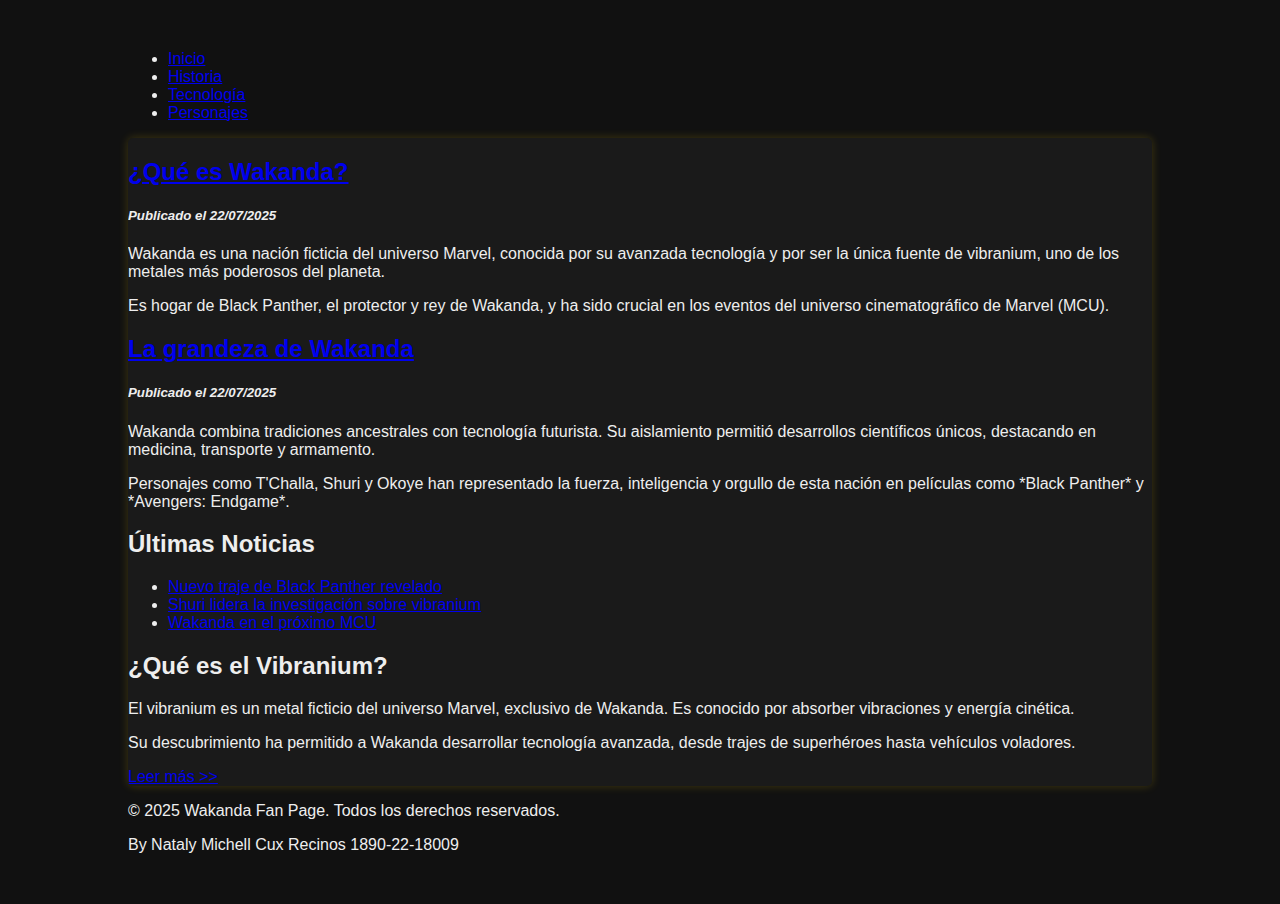
<file: view/index.html>
<!DOCTYPE html>
<html lang="en">
<head>
    <meta charset="UTF-8">
    <meta name="viewport" content="width=device-width, initial-scale=1.0">
    <title>Wakanda Fan Page</title>
    <link rel="stylesheet" href="/content/estilos1.css">
    <meta name="description" content="Página dedicada a Wakanda, la nación ficticia del universo Marvel.">
    <meta name="keywords" content="Wakanda, Black Panther, Marvel, T'Challa, Shuri, Vibranium, MCU">
</head>

<body class="body">

    <header class="pageHeader">
        <nav>
            <ul>
                <li class="active"><a href="#">Inicio</a></li>
                <li><a href="#">Historia</a></li>
                <li><a href="#">Tecnología</a></li>
                <li><a href="#">Personajes</a></li>

            </ul>
        </nav>
    </header>

    
    <div class="Main">
        <div class="content">

            <article class="Top">
                <header>
                    <h2><a href="#">¿Qué es Wakanda?</a></h2>
                </header>

                <footer>
                    <h5><i>Publicado el 22/07/2025</i></h5>
                </footer>

                <content>
                    <p>Wakanda es una nación ficticia del universo Marvel, conocida por su avanzada tecnología y por ser la única fuente de vibranium, uno de los metales más poderosos del planeta.</p>
                    <p>Es hogar de Black Panther, el protector y rey de Wakanda, y ha sido crucial en los eventos del universo cinematográfico de Marvel (MCU).</p>
                </content>
            </article>

            <article class="Bottom">
                <header>
                    <h2><a href="#">La grandeza de Wakanda</a></h2>
                </header>

                <footer>
                    <h5><i>Publicado el 22/07/2025</i></h5>
                </footer>

                <content>
                    <p>Wakanda combina tradiciones ancestrales con tecnología futurista. Su aislamiento permitió desarrollos científicos únicos, destacando en medicina, transporte y armamento.</p>
                    <p>Personajes como T'Challa, Shuri y Okoye han representado la fuerza, inteligencia y orgullo de esta nación en películas como *Black Panther* y *Avengers: Endgame*.</p>
                </content>
            </article>

        </div>

        <aside class="top-sidebar">
            <h2>Últimas Noticias</h2>
            <ul class="navigation">
                <li><a href="#">Nuevo traje de Black Panther revelado</a></li>
                <li><a href="#">Shuri lidera la investigación sobre vibranium</a></li>
                <li><a href="#">Wakanda en el próximo MCU</a></li>
            </ul>
        </aside>

        <aside class="bottom-sidebar">
            <div class="featured">
                <h2>¿Qué es el Vibranium?</h2>
                <p>El vibranium es un metal ficticio del universo Marvel, exclusivo de Wakanda. Es conocido por absorber vibraciones y energía cinética.</p>
                <p>Su descubrimiento ha permitido a Wakanda desarrollar tecnología avanzada, desde trajes de superhéroes hasta vehículos voladores.</p>
                <a href="#">Leer más >></a>
            </div>
        </aside>

    </div>


    <footer class="pageFooter">
        <p>© 2025 Wakanda Fan Page. Todos los derechos reservados.</p>
        <p>By Nataly Michell Cux Recinos 1890-22-18009</p>
    </footer>

</body>
</html>
</file>
<file: content/estilos1.css>
body {
    clear: both;
    margin: 50px auto;
    width: 80%;
    text-align: left;
    background-color: #111;
    color: #EEE;
    font-family: 'Segoe UI', Tahoma, Geneva, Verdana, sans-serif;
}

.Main {
    background-color: #1a1a1a;
    border-radius: 5px;
    overflow: hidden;
    line-height: 30 px;
    box-shadow: 0 0 10px rgba(255, 215, 0, 0.2);
}
</file>
